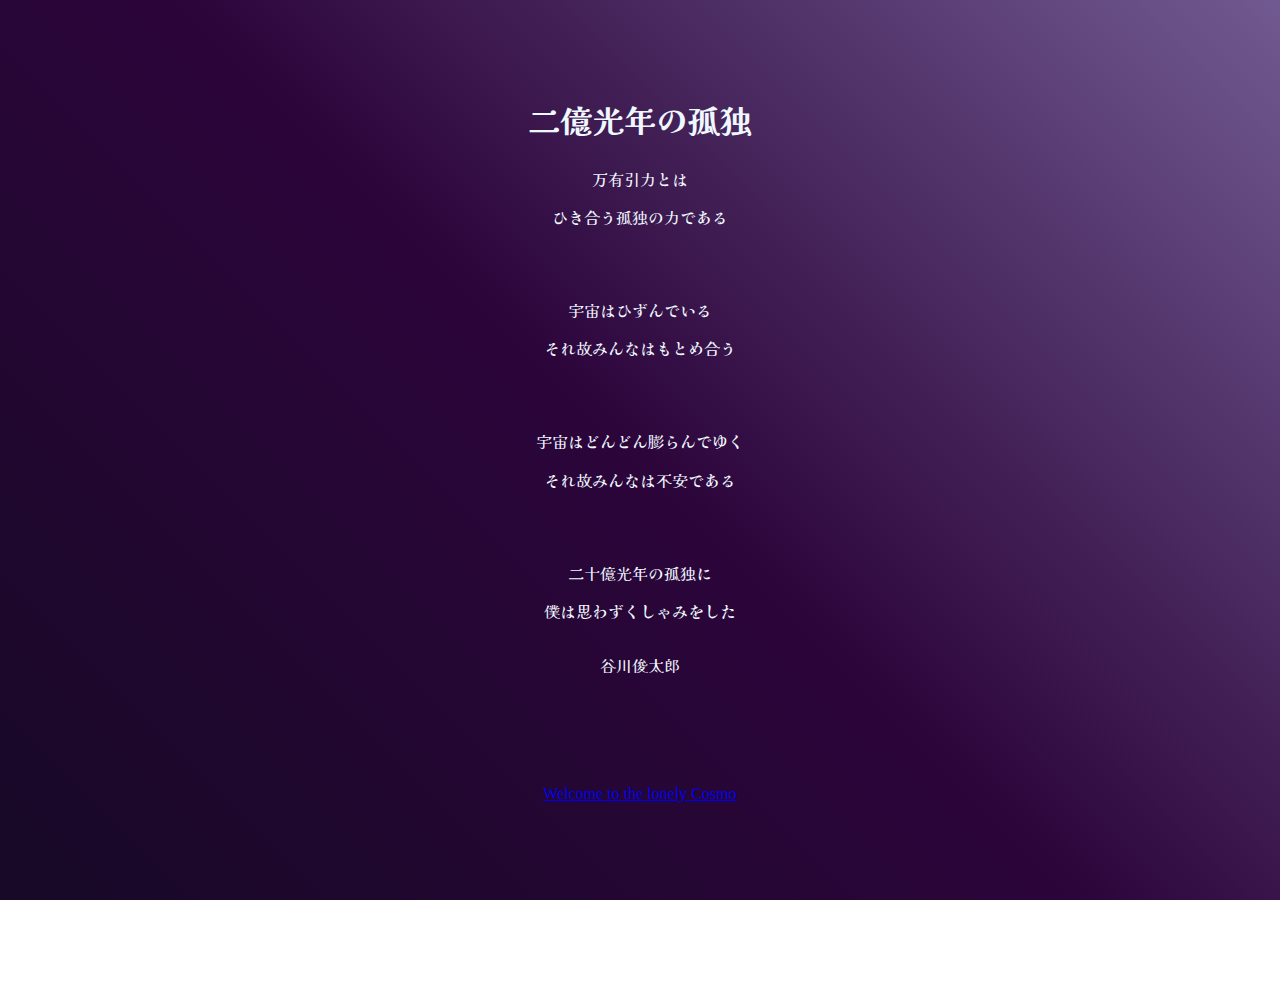
<file: index.html>
<!DOCTYPE html>
<html lang="ja">

<head>
  <meta charset="UTF-8">
  <meta name="viewport" content="width=device-width, initial-scale=1.0">
  <meta http-equiv="X-UA-Compatible" content="ie=edge">
  <link rel="icon" href="favicon.png">
  <link rel="preconnect" href="https://fonts.googleapis.com">
  <link rel="preconnect" href="https://fonts.gstatic.com" crossorigin>
  <link href="https://fonts.googleapis.com/css2?family=Kaisei+Tokumin:wght@500&display=swap" rel="stylesheet">
  <link rel="stylesheet" href="index.css">
  <title>Lonely Cosmo</title>
</head>

<body>

  <div class="box">
    <div class="font">
      <h1>二億光年の孤独</h1>

      万有引力とは<br>
      ひき合う孤独の力である<br>
      　<p></p>
      宇宙はひずんでいる<br>
      それ故みんなはもとめ合う<br>
      　<p></p>
      宇宙はどんどん膨らんでゆく<br>
      それ故みんなは不安である<br>
      　<p></p>
      二十億光年の孤独に<br>
      僕は思わずくしゃみをした</p>
      <p></p>
      谷川俊太郎
      <p></p>
    </div>
  </div>
  <div class="box"> </div>
  <a href="cosmo.html">Welcome to the lonely Cosmo</a>

</body>

</html>
</file>
<file: index.css>
.pic img {
    width: 80%;
    height: auto;
}

.date_box {
    display: flex;
    justify-content: center;
}

/*========= body背景色の変化CSS ===============*/

body {
    width: 600px;
    margin: auto;
    text-align: center;
    width: 100%;
    height: 100vh;
    background: linear-gradient(45deg, #020d12, #2c053b, #b6afe7);
    background-attachment: fixed;
    background-size: cover;
    background-position: center;
    /*グラデーションを定義*/
    background-size: 200% 200%;
    /*サイズを大きくひきのばす*/
    animation: bggradient 20s ease infinite;
}

@keyframes bggradient {
    0% {
        background-position: 0% 50%;
    }

    50% {
        background-position: 100% 50%;
    }

    100% {
        background-position: 0% 50%;
    }
}

h1 p {
    position: absolute;
    top: 50%;
    left: 50%;
    transform: translateY(-50%) translateX(-50%);
}

.box {
    margin-top: 100px;
}

.cosmo {
    width: 600px;
    margin: auto;
}

.font {
    margin-top: 10px;
    color: aliceblue;
    font-family: 'Kaisei Tokumin', serif;
    line-height: 240%;

}

a:hover {
    color: aquamarine;
}

select input {
    height: 30px;
}
</file>
